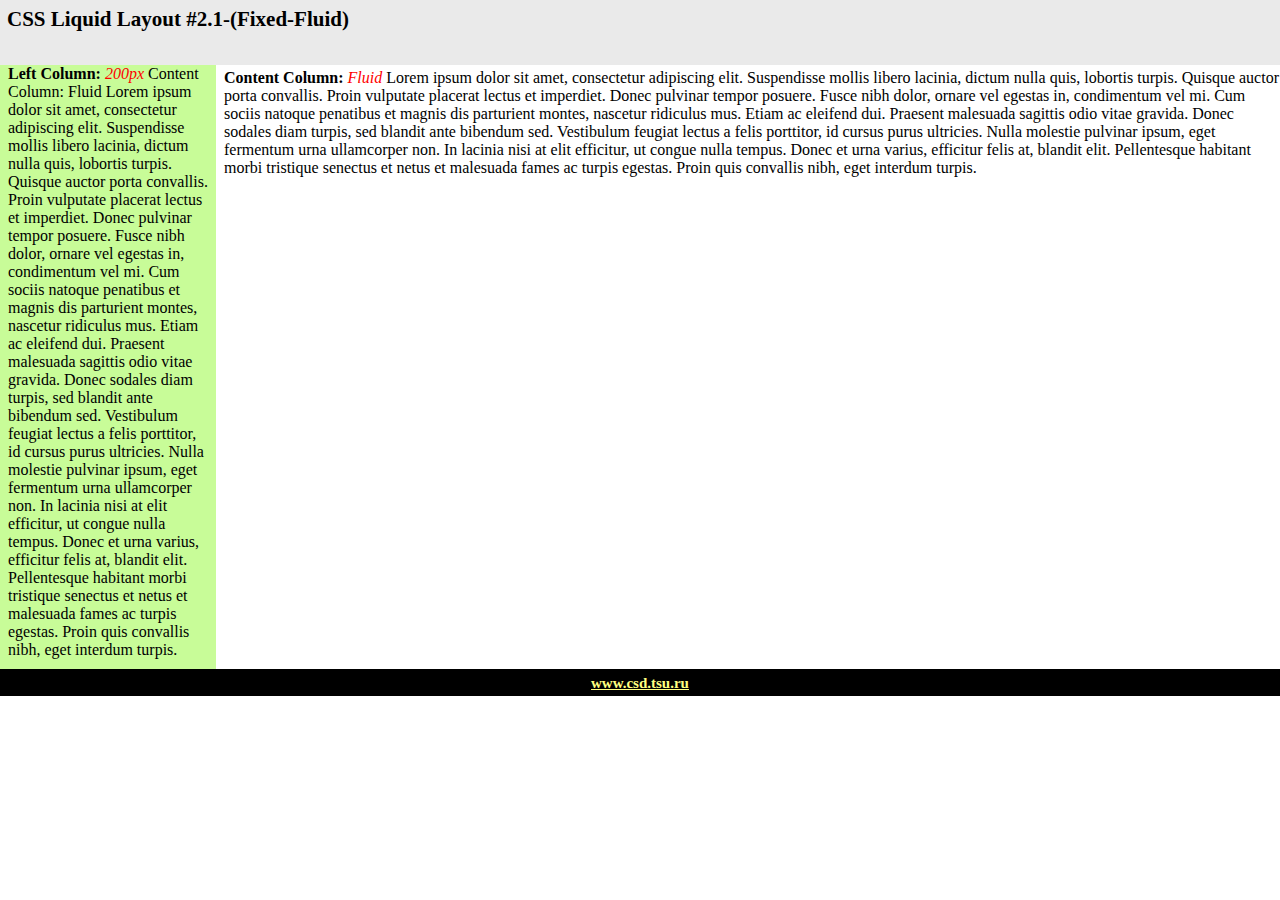
<file: 931921.damdinov.zorigto.lab2/2_1/index.html>
<!DOCTYPE html>
<html>
    <head>
        <meta charset="utf-8">
        <link rel="stylesheet" href="style.css">
        <title>
             Task 2.1
        </title>
    </head>
    <body>
     <header>
          <h1>
               CSS Liquid Layout #2.1-(Fixed-Fluid)
          </h1>
     </header>
     <aside id="left">
          <div class="content">
          <p>
               <strong>
               Left Column: 
               </strong>
               <span class="column_info">200px</span>
               Content Column: Fluid
               Lorem ipsum dolor sit amet, consectetur adipiscing elit.
               Suspendisse mollis libero lacinia, dictum nulla quis, lobortis turpis.
               Quisque auctor porta convallis. Proin vulputate placerat lectus et imperdiet.
               Donec pulvinar tempor posuere. Fusce nibh dolor, ornare vel egestas in, condimentum vel mi.
               Cum sociis natoque penatibus et magnis dis parturient montes, nascetur ridiculus mus. Etiam ac eleifend dui.
               Praesent malesuada sagittis odio vitae gravida. Donec sodales diam turpis, sed blandit ante bibendum sed.
               Vestibulum feugiat lectus a felis porttitor, id cursus purus ultricies. Nulla molestie pulvinar ipsum, eget fermentum urna ullamcorper non.
               In lacinia nisi at elit efficitur, ut congue nulla tempus. Donec et urna varius, efficitur felis at, blandit elit.
               Pellentesque habitant morbi tristique senectus et netus et malesuada fames ac turpis egestas.
               Proin quis convallis nibh, eget interdum turpis.
          </p>
          </div>
     </aside>
     <main>
          <div class="content">
          <p>
               <strong>Content Column:</strong> 
               <span class="column_info">Fluid</span>
               Lorem ipsum dolor sit amet, consectetur adipiscing elit.
               Suspendisse mollis libero lacinia, dictum nulla quis, lobortis turpis.
               Quisque auctor porta convallis. Proin vulputate placerat lectus et imperdiet.
               Donec pulvinar tempor posuere. Fusce nibh dolor, ornare vel egestas in, condimentum vel mi.
               Cum sociis natoque penatibus et magnis dis parturient montes, nascetur ridiculus mus. Etiam ac eleifend dui.
               Praesent malesuada sagittis odio vitae gravida. Donec sodales diam turpis, sed blandit ante bibendum sed.
               Vestibulum feugiat lectus a felis porttitor, id cursus purus ultricies. Nulla molestie pulvinar ipsum, eget fermentum urna ullamcorper non.
               In lacinia nisi at elit efficitur, ut congue nulla tempus. Donec et urna varius, efficitur felis at, blandit elit.
               Pellentesque habitant morbi tristique senectus et netus et malesuada fames ac turpis egestas.
               Proin quis convallis nibh, eget interdum turpis.
          </p>
          </div>
     </main>
     <footer>
          <div class="link">
               <a href="https://www.csd.tsu.ru" style="color:#FFFF80"><strong>www.csd.tsu.ru</strong></a>
          </div>
     </footer>
    </body>
</html>
</file>
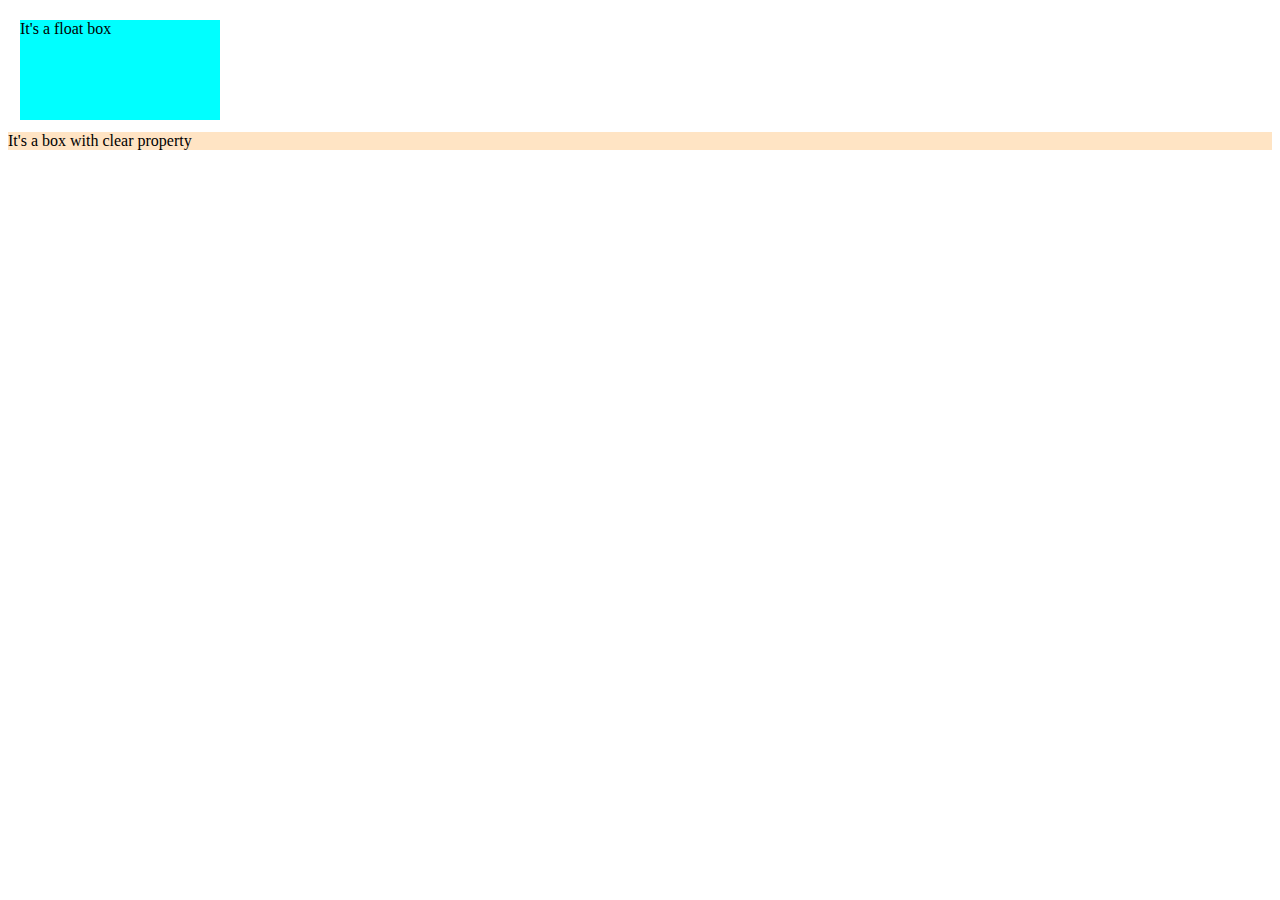
<file: 931921.damdinov.zorigto.lab2/2_10/index.html>
<!DOCTYPE html>
<html>
    <head>
        <meta charset="utf-8">
        <link rel="stylesheet" href="style.css">
        <title>
             Task 2.10
        </title>
    </head>
     <body>
          <main>
               <section class="content">
                    <div id="for_float">
                         <p>
                              It's a float box
                         </p>
                    </div>
                    <div id="for_clear">
                         <p>
                              It's a box with clear property
                         </p>
                    </div>
               </section>
          </main>
     </body>
</html>
</file>
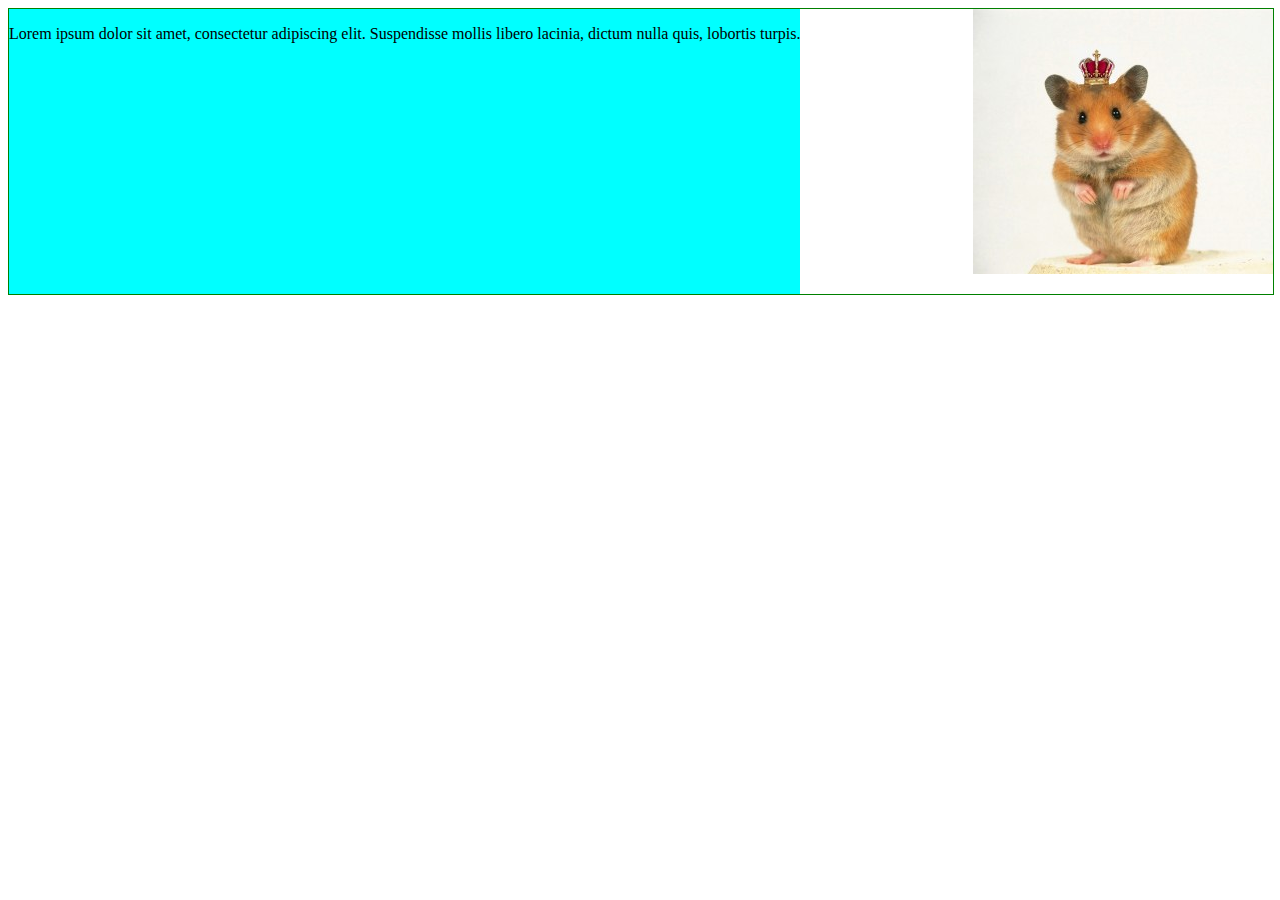
<file: 931921.damdinov.zorigto.lab2/2_11/index.html>
<!DOCTYPE html>
<html>
    <head>
        <meta charset="utf-8">
        <link rel="stylesheet" href="style.css">
        <title>
             Task 2.11
        </title>
    </head>
     <body>
          <main>
               <section>
                    <div class="border">
                         <div class="content">
                              <div class="text">
                                   <p>
                                        Lorem ipsum dolor sit amet, consectetur adipiscing elit. Suspendisse mollis libero lacinia, dictum nulla quis, lobortis turpis.
                                   </p>
                              </div>
                              <div class="mouse">
                                   <img src="./image.jpg" alt="it's a mouse bro"></p>
                              </div>
                         </div>
                    </div>
               </section>
          </main>
     </body>
</html>
</file>
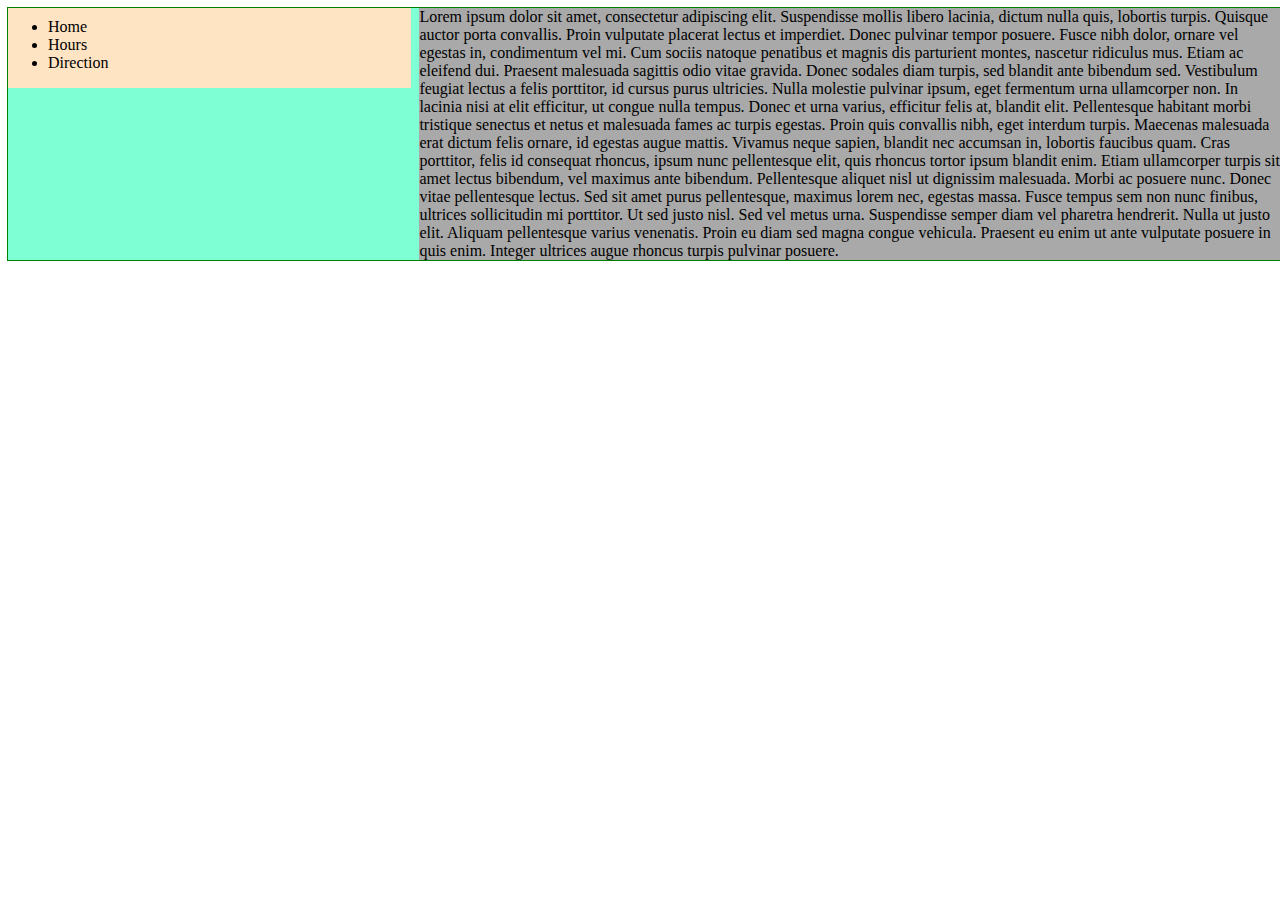
<file: 931921.damdinov.zorigto.lab2/2_12/index.html>
<!DOCTYPE html>
<html>
    <head>
        <meta charset="utf-8">
        <link rel="stylesheet" href="style.css">
        <title>
             Task 2.12
        </title>
    </head>
    <body>
          <main>
               <div class="blue_content">
                    <div class="bisque_content">
                         <ul id="list">
                              <li> Home </li>
                              <li> Hours </li>
                              <li> Direction </li>
                         </ul>
                    </div>
                    <div class="text_content">
                         <p>
                              Lorem ipsum dolor sit amet, consectetur adipiscing elit. Suspendisse mollis libero lacinia, dictum nulla quis, lobortis turpis. Quisque auctor porta convallis. Proin vulputate placerat lectus et imperdiet. Donec pulvinar tempor posuere. Fusce nibh dolor, ornare vel egestas in, condimentum vel mi. Cum sociis natoque penatibus et magnis dis parturient montes, nascetur ridiculus mus. Etiam ac eleifend dui. Praesent malesuada sagittis odio vitae gravida. Donec sodales diam turpis, sed blandit ante bibendum sed. Vestibulum feugiat lectus a felis porttitor, id cursus purus ultricies. Nulla molestie pulvinar ipsum, eget fermentum urna ullamcorper non. In lacinia nisi at elit efficitur, ut congue nulla tempus. Donec et urna varius, efficitur felis at, blandit elit. Pellentesque habitant morbi tristique senectus et netus et malesuada fames ac turpis egestas. Proin quis convallis nibh, eget interdum turpis. Maecenas malesuada erat dictum felis ornare, id egestas augue mattis. Vivamus neque sapien, blandit nec accumsan in, lobortis faucibus quam. Cras porttitor, felis id consequat rhoncus, ipsum nunc pellentesque elit, quis rhoncus tortor ipsum blandit enim. Etiam ullamcorper turpis sit amet lectus bibendum, vel maximus ante bibendum. Pellentesque aliquet nisl ut dignissim malesuada. Morbi ac posuere nunc. Donec vitae pellentesque lectus. Sed sit amet purus pellentesque, maximus lorem nec, egestas massa. Fusce tempus sem non nunc finibus, ultrices sollicitudin mi porttitor. Ut sed justo nisl. Sed vel metus urna. Suspendisse semper diam vel pharetra hendrerit. Nulla ut justo elit. Aliquam pellentesque varius venenatis. Proin eu diam sed magna congue vehicula. Praesent eu enim ut ante vulputate posuere in quis enim. Integer ultrices augue rhoncus turpis pulvinar posuere.
                         </p>
                    </div>
               </div>
          </main>
     </body>
</html>
</file>
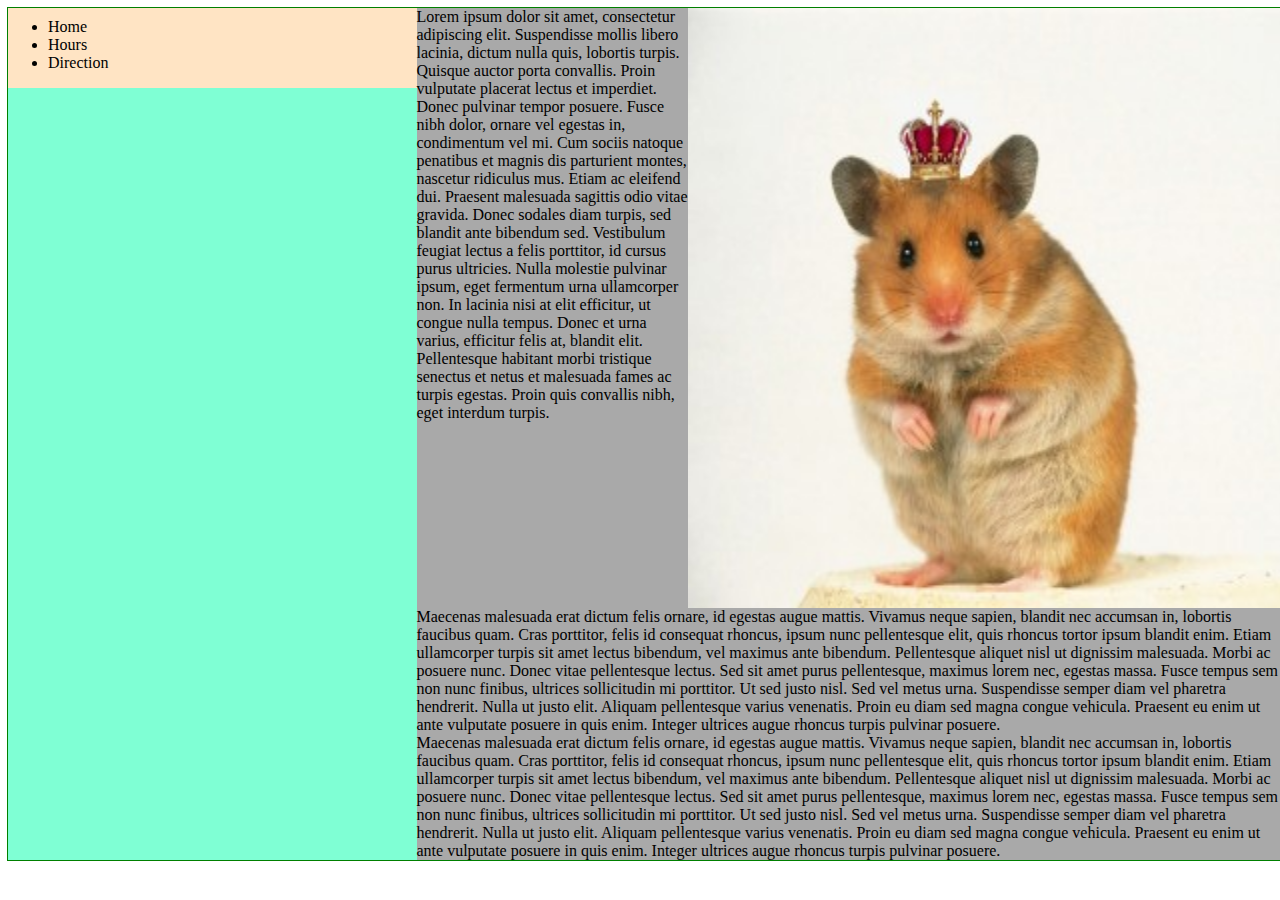
<file: 931921.damdinov.zorigto.lab2/2_13/index.html>
<!DOCTYPE html>
<html>
    <head>
        <meta charset="utf-8">
        <link rel="stylesheet" href="style.css">
        <title>
             Task 2.13
        </title>
    </head>
    <body>
          <main>
               <div class="blue_content">
                    <div class="bisque_content">
                         <ul id="list">
                              <li> Home </li>
                              <li> Hours </li>
                              <li> Direction </li>
                         </ul>
                    </div>
                    <div class="content">
                         <div id="mouse">
                              <img src="./image.jpg" alt="it's a mouse bro"></p>
                         </div>
                              
                         <div id="top_text">
                         <p>
                              Lorem ipsum dolor sit amet, consectetur adipiscing elit. Suspendisse mollis libero lacinia, dictum nulla quis, lobortis turpis. Quisque auctor porta convallis. Proin vulputate placerat lectus et imperdiet. Donec pulvinar tempor posuere. Fusce nibh dolor, ornare vel egestas in, condimentum vel mi. Cum sociis natoque penatibus et magnis dis parturient montes, nascetur ridiculus mus. Etiam ac eleifend dui. Praesent malesuada sagittis odio vitae gravida. Donec sodales diam turpis, sed blandit ante bibendum sed. Vestibulum feugiat lectus a felis porttitor, id cursus purus ultricies. Nulla molestie pulvinar ipsum, eget fermentum urna ullamcorper non. In lacinia nisi at elit efficitur, ut congue nulla tempus. Donec et urna varius, efficitur felis at, blandit elit. Pellentesque habitant morbi tristique senectus et netus et malesuada fames ac turpis egestas. Proin quis convallis nibh, eget interdum turpis.
                         </p>
                         </div>
                         <div id="bottom_text">
                              <p>
                                   Maecenas malesuada erat dictum felis ornare, id egestas augue mattis. Vivamus neque sapien, blandit nec accumsan in, lobortis faucibus quam. Cras porttitor, felis id consequat rhoncus, ipsum nunc pellentesque elit, quis rhoncus tortor ipsum blandit enim. Etiam ullamcorper turpis sit amet lectus bibendum, vel maximus ante bibendum. Pellentesque aliquet nisl ut dignissim malesuada. Morbi ac posuere nunc. Donec vitae pellentesque lectus. Sed sit amet purus pellentesque, maximus lorem nec, egestas massa. Fusce tempus sem non nunc finibus, ultrices sollicitudin mi porttitor. Ut sed justo nisl. Sed vel metus urna. Suspendisse semper diam vel pharetra hendrerit. Nulla ut justo elit. Aliquam pellentesque varius venenatis. Proin eu diam sed magna congue vehicula. Praesent eu enim ut ante vulputate posuere in quis enim. Integer ultrices augue rhoncus turpis pulvinar posuere.                              </p>
                              <p>
                                   Maecenas malesuada erat dictum felis ornare, id egestas augue mattis. Vivamus neque sapien, blandit nec accumsan in, lobortis faucibus quam. Cras porttitor, felis id consequat rhoncus, ipsum nunc pellentesque elit, quis rhoncus tortor ipsum blandit enim. Etiam ullamcorper turpis sit amet lectus bibendum, vel maximus ante bibendum. Pellentesque aliquet nisl ut dignissim malesuada. Morbi ac posuere nunc. Donec vitae pellentesque lectus. Sed sit amet purus pellentesque, maximus lorem nec, egestas massa. Fusce tempus sem non nunc finibus, ultrices sollicitudin mi porttitor. Ut sed justo nisl. Sed vel metus urna. Suspendisse semper diam vel pharetra hendrerit. Nulla ut justo elit. Aliquam pellentesque varius venenatis. Proin eu diam sed magna congue vehicula. Praesent eu enim ut ante vulputate posuere in quis enim. Integer ultrices augue rhoncus turpis pulvinar posuere.                              </p>
                         </div>
                    </div>
               </div>
          </main>
     </body>
</html>
</file>
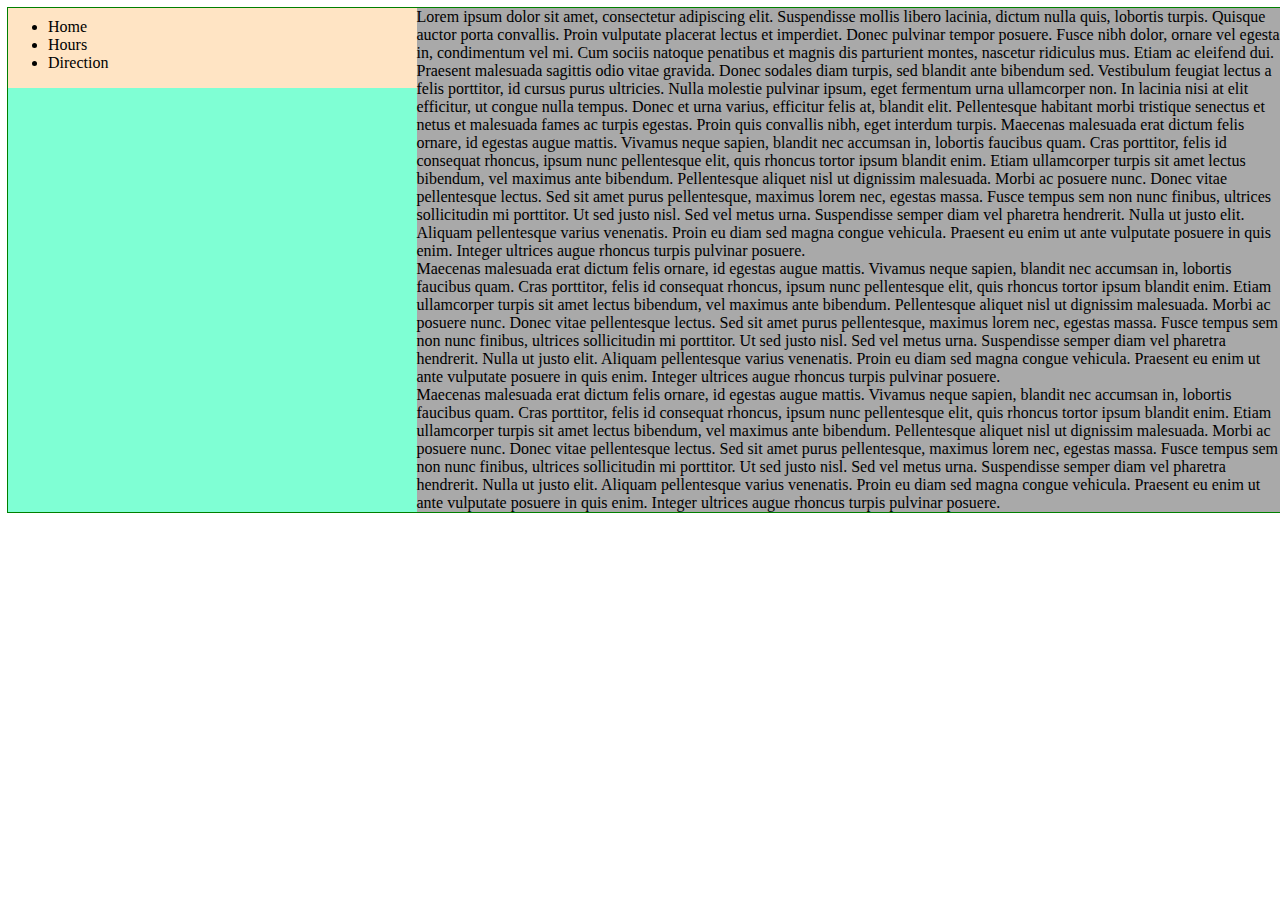
<file: 931921.damdinov.zorigto.lab2/2_14/index.html>
<!DOCTYPE html>
<html>
    <head>
        <meta charset="utf-8">
        <link rel="stylesheet" href="style.css">
        <title>
             Task 2.14
        </title>
    </head>
    <body>
          <main>
               <div class="blue_content">
                    <div class="bisque_content">
                         <ul id="list">
                              <li> Home </li>
                              <li> Hours </li>
                              <li> Direction </li>
                         </ul>
                    </div>
                    <div class="text_content">
                         <p>
                              Lorem ipsum dolor sit amet, consectetur adipiscing elit. Suspendisse mollis libero lacinia, dictum nulla quis, lobortis turpis. Quisque auctor porta convallis. Proin vulputate placerat lectus et imperdiet. Donec pulvinar tempor posuere. Fusce nibh dolor, ornare vel egestas in, condimentum vel mi. Cum sociis natoque penatibus et magnis dis parturient montes, nascetur ridiculus mus. Etiam ac eleifend dui. Praesent malesuada sagittis odio vitae gravida. Donec sodales diam turpis, sed blandit ante bibendum sed. Vestibulum feugiat lectus a felis porttitor, id cursus purus ultricies. Nulla molestie pulvinar ipsum, eget fermentum urna ullamcorper non. In lacinia nisi at elit efficitur, ut congue nulla tempus. Donec et urna varius, efficitur felis at, blandit elit. Pellentesque habitant morbi tristique senectus et netus et malesuada fames ac turpis egestas. Proin quis convallis nibh, eget interdum turpis. Maecenas malesuada erat dictum felis ornare, id egestas augue mattis. Vivamus neque sapien, blandit nec accumsan in, lobortis faucibus quam. Cras porttitor, felis id consequat rhoncus, ipsum nunc pellentesque elit, quis rhoncus tortor ipsum blandit enim. Etiam ullamcorper turpis sit amet lectus bibendum, vel maximus ante bibendum. Pellentesque aliquet nisl ut dignissim malesuada. Morbi ac posuere nunc. Donec vitae pellentesque lectus. Sed sit amet purus pellentesque, maximus lorem nec, egestas massa. Fusce tempus sem non nunc finibus, ultrices sollicitudin mi porttitor. Ut sed justo nisl. Sed vel metus urna. Suspendisse semper diam vel pharetra hendrerit. Nulla ut justo elit. Aliquam pellentesque varius venenatis. Proin eu diam sed magna congue vehicula. Praesent eu enim ut ante vulputate posuere in quis enim. Integer ultrices augue rhoncus turpis pulvinar posuere.
                         </p>
                         <p>
                              Maecenas malesuada erat dictum felis ornare, id egestas augue mattis. Vivamus neque sapien, blandit nec accumsan in, lobortis faucibus quam. Cras porttitor, felis id consequat rhoncus, ipsum nunc pellentesque elit, quis rhoncus tortor ipsum blandit enim. Etiam ullamcorper turpis sit amet lectus bibendum, vel maximus ante bibendum. Pellentesque aliquet nisl ut dignissim malesuada. Morbi ac posuere nunc. Donec vitae pellentesque lectus. Sed sit amet purus pellentesque, maximus lorem nec, egestas massa. Fusce tempus sem non nunc finibus, ultrices sollicitudin mi porttitor. Ut sed justo nisl. Sed vel metus urna. Suspendisse semper diam vel pharetra hendrerit. Nulla ut justo elit. Aliquam pellentesque varius venenatis. Proin eu diam sed magna congue vehicula. Praesent eu enim ut ante vulputate posuere in quis enim. Integer ultrices augue rhoncus turpis pulvinar posuere.
                         </p>
                         <p>
                              Maecenas malesuada erat dictum felis ornare, id egestas augue mattis. Vivamus neque sapien, blandit nec accumsan in, lobortis faucibus quam. Cras porttitor, felis id consequat rhoncus, ipsum nunc pellentesque elit, quis rhoncus tortor ipsum blandit enim. Etiam ullamcorper turpis sit amet lectus bibendum, vel maximus ante bibendum. Pellentesque aliquet nisl ut dignissim malesuada. Morbi ac posuere nunc. Donec vitae pellentesque lectus. Sed sit amet purus pellentesque, maximus lorem nec, egestas massa. Fusce tempus sem non nunc finibus, ultrices sollicitudin mi porttitor. Ut sed justo nisl. Sed vel metus urna. Suspendisse semper diam vel pharetra hendrerit. Nulla ut justo elit. Aliquam pellentesque varius venenatis. Proin eu diam sed magna congue vehicula. Praesent eu enim ut ante vulputate posuere in quis enim. Integer ultrices augue rhoncus turpis pulvinar posuere.
                         </p>
                    </div>
               </div>
          </main>
     </body>
</html>
</file>
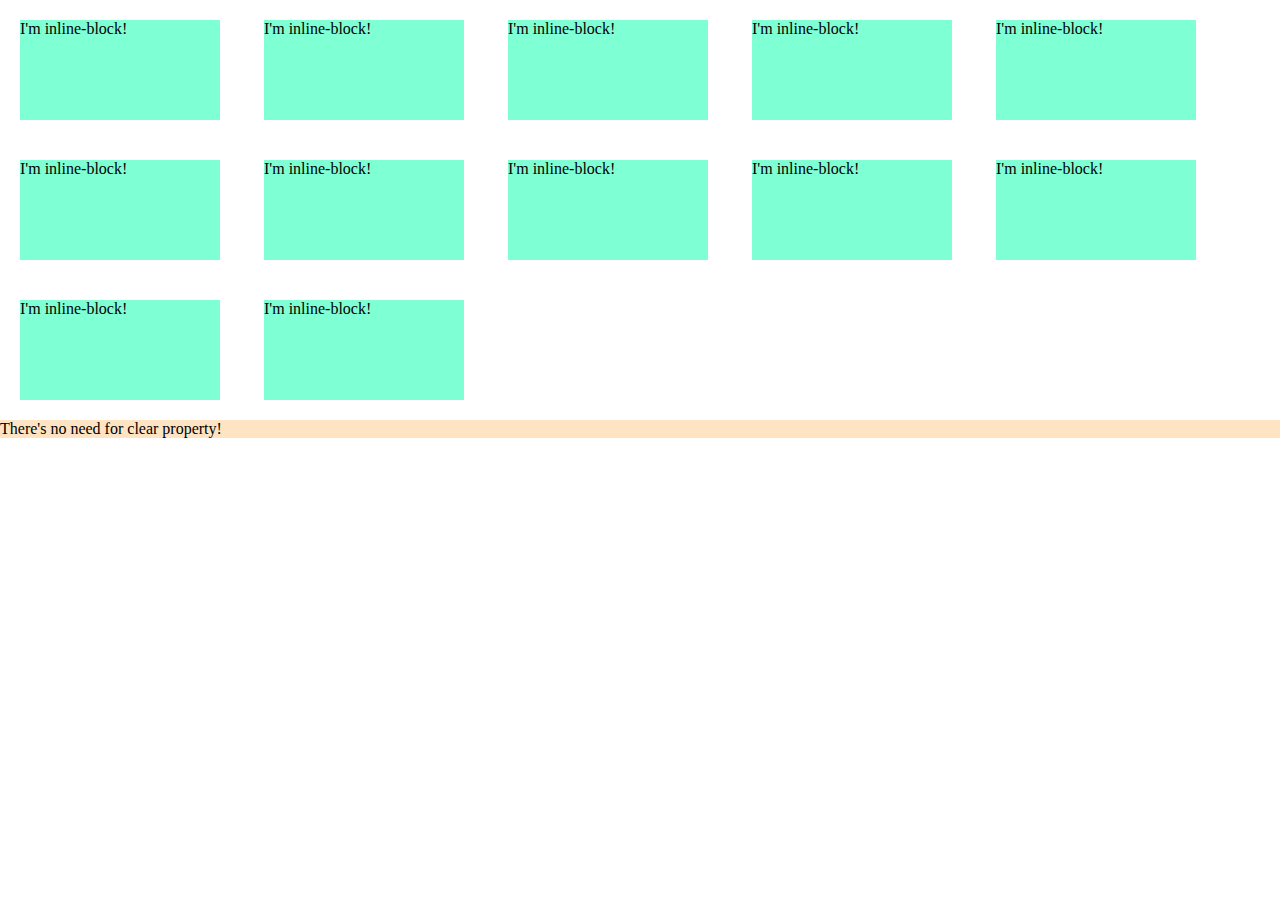
<file: 931921.damdinov.zorigto.lab2/2_15/index.html>
<!DOCTYPE html>
<html>
    <head>
        <meta charset="utf-8">
        <link rel="stylesheet" href="style.css">
        <title>
             Task 2.14
        </title>
    </head>
    <body>
          <main>
               <div><p>I'm inline-block!</p></div>
               <div><p>I'm inline-block!</p></div>
               <div><p>I'm inline-block!</p></div>
               <div><p>I'm inline-block!</p></div>
               <div><p>I'm inline-block!</p></div>
               <div><p>I'm inline-block!</p></div>
               <div><p>I'm inline-block!</p></div>
               <div><p>I'm inline-block!</p></div>
               <div><p>I'm inline-block!</p></div>
               <div><p>I'm inline-block!</p></div>
               <div><p>I'm inline-block!</p></div>
               <div><p>I'm inline-block!</p></div>
          </main>
          <footer>There's no need for clear property!</footer>
     </body>
</html>
</file>
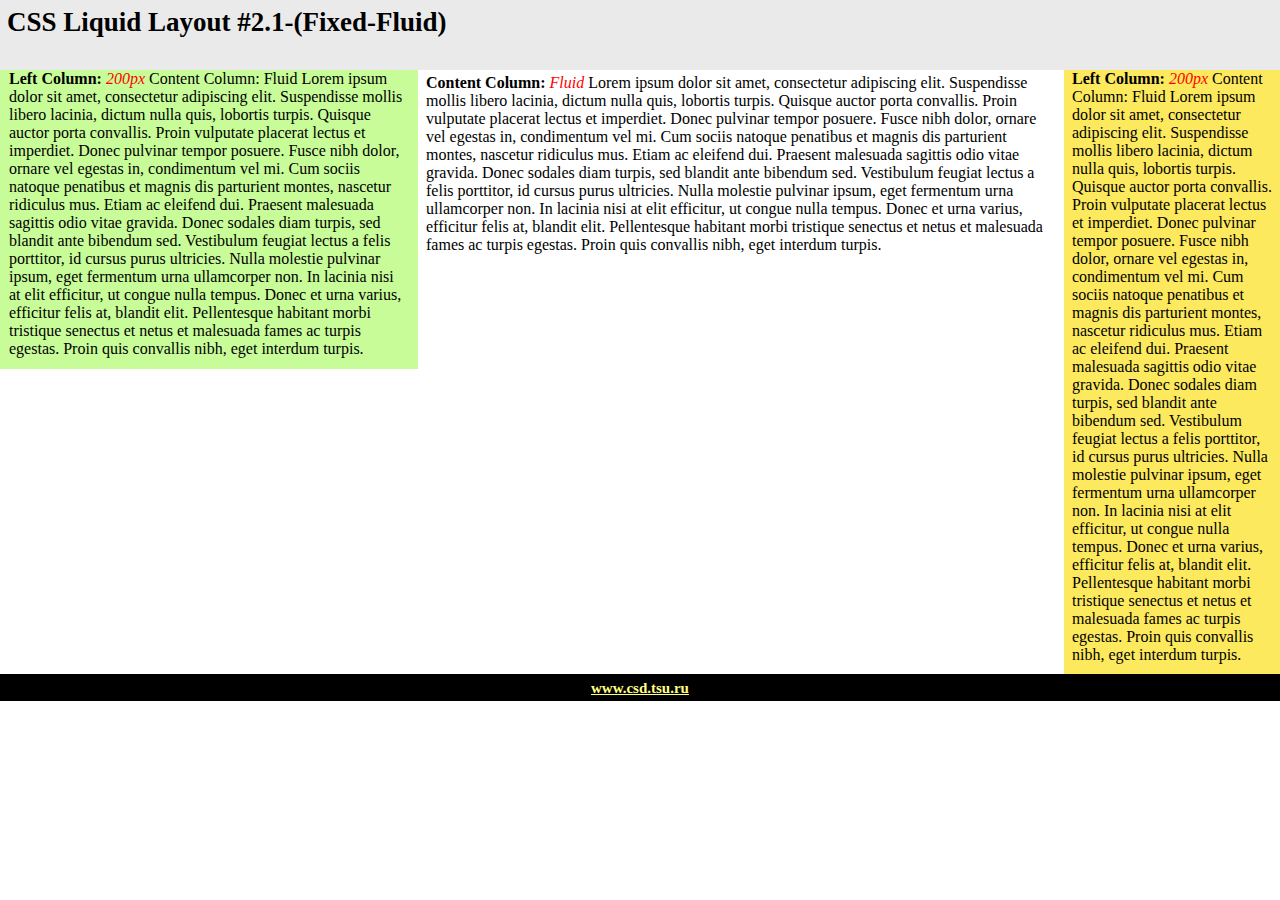
<file: 931921.damdinov.zorigto.lab2/2_2/index.html>
<!DOCTYPE html>
<html>
    <head>
        <meta charset="utf-8">
        <link rel="stylesheet" href="style.css">
        <title>
             Task 2.2
        </title>
    </head>
    <body>
     <header>
          <h1>
               CSS Liquid Layout #2.1-(Fixed-Fluid)
          </h1>
     </header>
     <aside id="left">
          <div class="content">
          <p>
               <strong>
               Left Column: 
               </strong>
               <span class="column_info">200px</span>
               Content Column: Fluid
               Lorem ipsum dolor sit amet, consectetur adipiscing elit.
               Suspendisse mollis libero lacinia, dictum nulla quis, lobortis turpis.
               Quisque auctor porta convallis. Proin vulputate placerat lectus et imperdiet.
               Donec pulvinar tempor posuere. Fusce nibh dolor, ornare vel egestas in, condimentum vel mi.
               Cum sociis natoque penatibus et magnis dis parturient montes, nascetur ridiculus mus. Etiam ac eleifend dui.
               Praesent malesuada sagittis odio vitae gravida. Donec sodales diam turpis, sed blandit ante bibendum sed.
               Vestibulum feugiat lectus a felis porttitor, id cursus purus ultricies. Nulla molestie pulvinar ipsum, eget fermentum urna ullamcorper non.
               In lacinia nisi at elit efficitur, ut congue nulla tempus. Donec et urna varius, efficitur felis at, blandit elit.
               Pellentesque habitant morbi tristique senectus et netus et malesuada fames ac turpis egestas.
               Proin quis convallis nibh, eget interdum turpis.
          </p>
          </div>
     </aside>
     <aside id="right">
          <div class="content">
          <p>
               <strong>
               Left Column: 
               </strong>
               <span class="column_info">200px</span>
               Content Column: Fluid
               Lorem ipsum dolor sit amet, consectetur adipiscing elit.
               Suspendisse mollis libero lacinia, dictum nulla quis, lobortis turpis.
               Quisque auctor porta convallis. Proin vulputate placerat lectus et imperdiet.
               Donec pulvinar tempor posuere. Fusce nibh dolor, ornare vel egestas in, condimentum vel mi.
               Cum sociis natoque penatibus et magnis dis parturient montes, nascetur ridiculus mus. Etiam ac eleifend dui.
               Praesent malesuada sagittis odio vitae gravida. Donec sodales diam turpis, sed blandit ante bibendum sed.
               Vestibulum feugiat lectus a felis porttitor, id cursus purus ultricies. Nulla molestie pulvinar ipsum, eget fermentum urna ullamcorper non.
               In lacinia nisi at elit efficitur, ut congue nulla tempus. Donec et urna varius, efficitur felis at, blandit elit.
               Pellentesque habitant morbi tristique senectus et netus et malesuada fames ac turpis egestas.
               Proin quis convallis nibh, eget interdum turpis.
          </p>
          </div>
     </aside>
     <main>
          <div class="content">
          <p>
               <strong>Content Column:</strong> 
               <span class="column_info">Fluid</span>
               Lorem ipsum dolor sit amet, consectetur adipiscing elit.
               Suspendisse mollis libero lacinia, dictum nulla quis, lobortis turpis.
               Quisque auctor porta convallis. Proin vulputate placerat lectus et imperdiet.
               Donec pulvinar tempor posuere. Fusce nibh dolor, ornare vel egestas in, condimentum vel mi.
               Cum sociis natoque penatibus et magnis dis parturient montes, nascetur ridiculus mus. Etiam ac eleifend dui.
               Praesent malesuada sagittis odio vitae gravida. Donec sodales diam turpis, sed blandit ante bibendum sed.
               Vestibulum feugiat lectus a felis porttitor, id cursus purus ultricies. Nulla molestie pulvinar ipsum, eget fermentum urna ullamcorper non.
               In lacinia nisi at elit efficitur, ut congue nulla tempus. Donec et urna varius, efficitur felis at, blandit elit.
               Pellentesque habitant morbi tristique senectus et netus et malesuada fames ac turpis egestas.
               Proin quis convallis nibh, eget interdum turpis.
          </p>
          </div>
     </main>
     <footer>
          <div class="link">
               <a href="https://www.csd.tsu.ru" style="color:#FFFF80"><strong>www.csd.tsu.ru</strong></a>
          </div>
     </footer>
    </body>
</html>
</file>
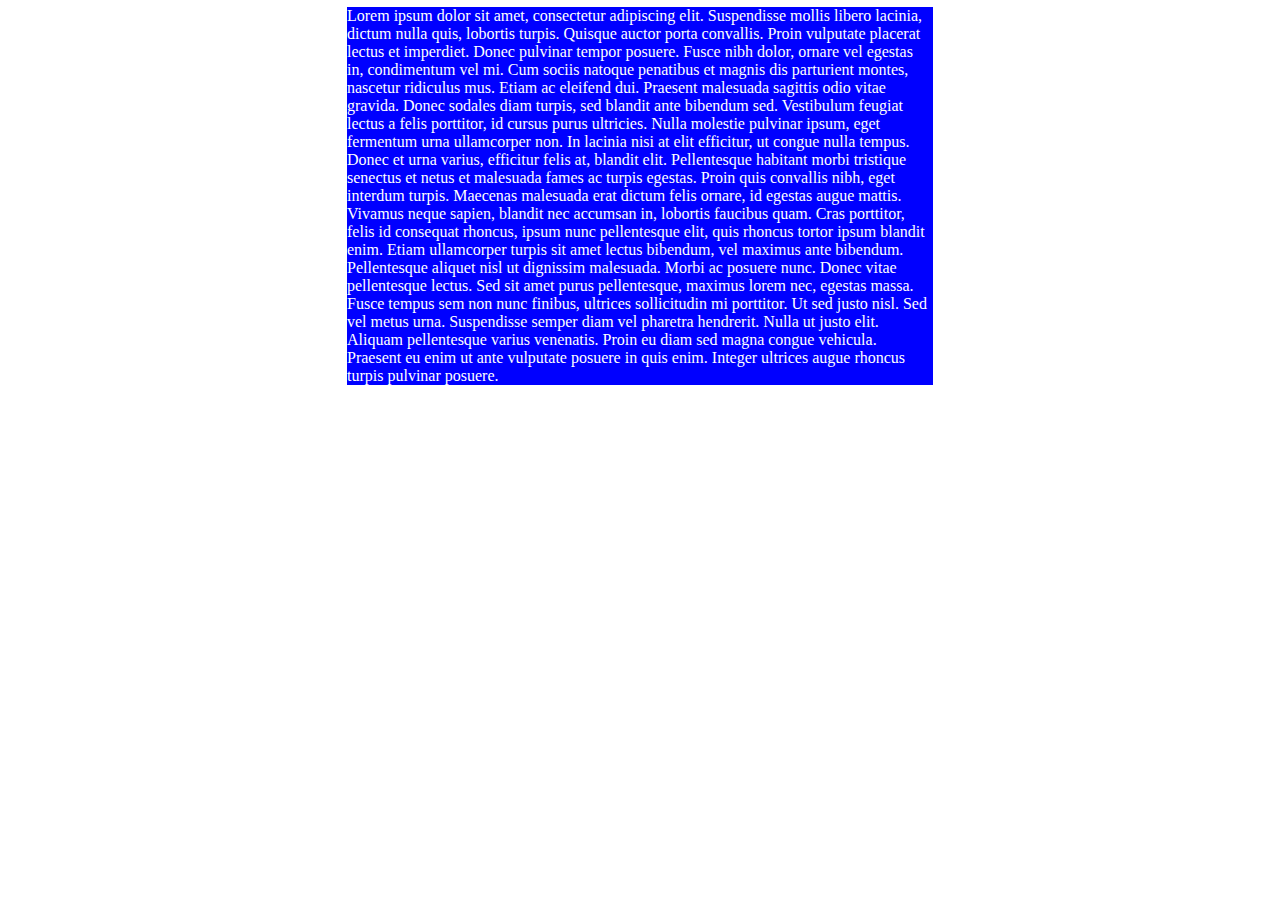
<file: 931921.damdinov.zorigto.lab2/2_3/index.html>
<!DOCTYPE html>
<html>
    <head>
        <meta charset="utf-8">
        <link rel="stylesheet" href="style.css">
        <title>
             Task 2.3
        </title>
    </head>
     <body>
          <main>
               <div class="content">
               <p>
                    Lorem ipsum dolor sit amet, consectetur adipiscing elit. Suspendisse mollis libero lacinia, dictum nulla quis, lobortis turpis. Quisque auctor porta convallis. Proin vulputate placerat lectus et imperdiet. Donec pulvinar tempor posuere. Fusce nibh dolor, ornare vel egestas in, condimentum vel mi. Cum sociis natoque penatibus et magnis dis parturient montes, nascetur ridiculus mus. Etiam ac eleifend dui. Praesent malesuada sagittis odio vitae gravida. Donec sodales diam turpis, sed blandit ante bibendum sed. Vestibulum feugiat lectus a felis porttitor, id cursus purus ultricies. Nulla molestie pulvinar ipsum, eget fermentum urna ullamcorper non. In lacinia nisi at elit efficitur, ut congue nulla tempus. Donec et urna varius, efficitur felis at, blandit elit. Pellentesque habitant morbi tristique senectus et netus et malesuada fames ac turpis egestas. Proin quis convallis nibh, eget interdum turpis. Maecenas malesuada erat dictum felis ornare, id egestas augue mattis. Vivamus neque sapien, blandit nec accumsan in, lobortis faucibus quam. Cras porttitor, felis id consequat rhoncus, ipsum nunc pellentesque elit, quis rhoncus tortor ipsum blandit enim. Etiam ullamcorper turpis sit amet lectus bibendum, vel maximus ante bibendum. Pellentesque aliquet nisl ut dignissim malesuada. Morbi ac posuere nunc. Donec vitae pellentesque lectus. Sed sit amet purus pellentesque, maximus lorem nec, egestas massa. Fusce tempus sem non nunc finibus, ultrices sollicitudin mi porttitor. Ut sed justo nisl. Sed vel metus urna. Suspendisse semper diam vel pharetra hendrerit. Nulla ut justo elit. Aliquam pellentesque varius venenatis. Proin eu diam sed magna congue vehicula. Praesent eu enim ut ante vulputate posuere in quis enim. Integer ultrices augue rhoncus turpis pulvinar posuere.
               </p>
               </div>
          </main>
     </body>
</html>
</file>
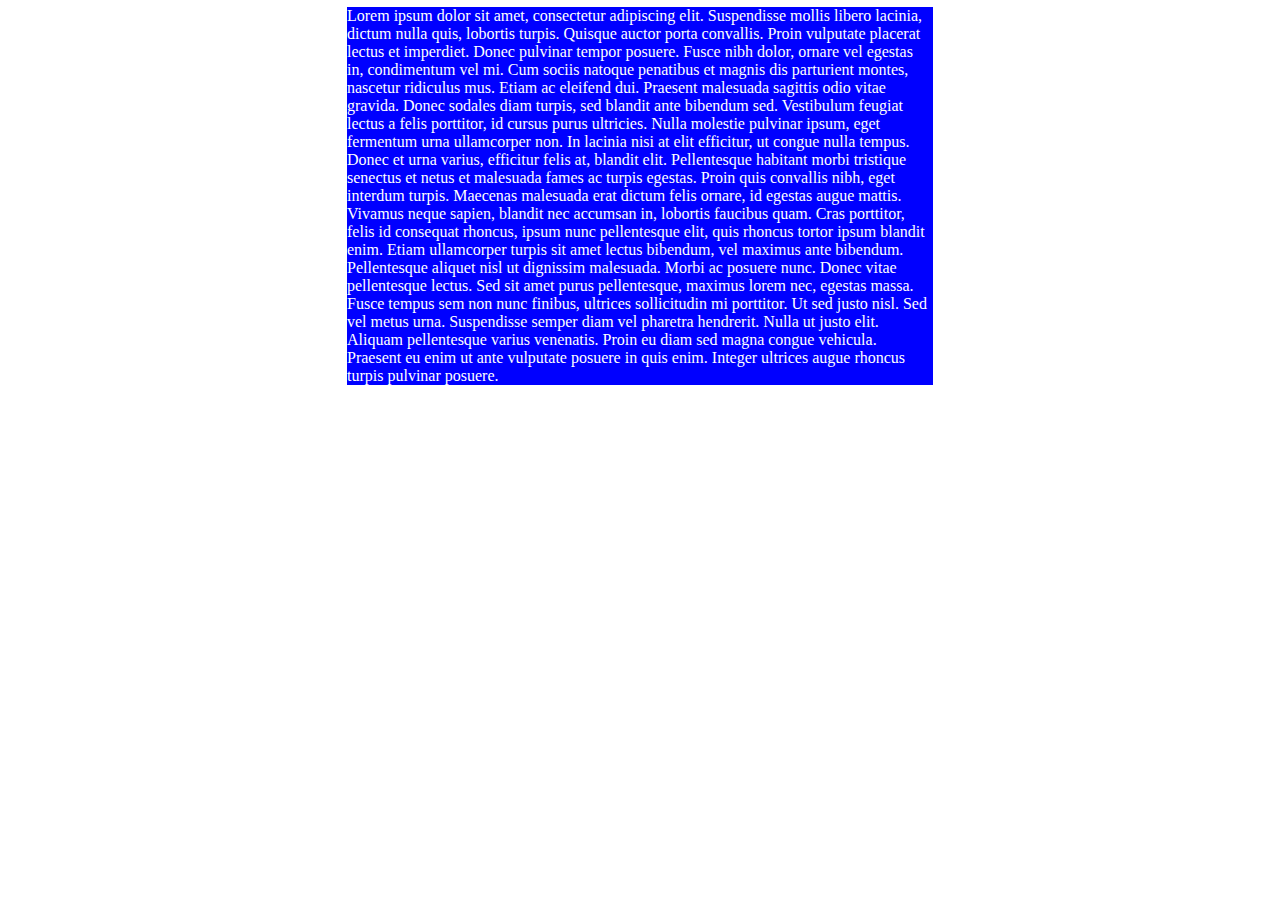
<file: 931921.damdinov.zorigto.lab2/2_4/index.html>
<!DOCTYPE html>
<html>
    <head>
        <meta charset="utf-8">
        <link rel="stylesheet" href="style.css">
        <title>
             Task 2.3
        </title>
    </head>
     <body>
          <main>
               <div class="content">
                    <p>
                         Lorem ipsum dolor sit amet, consectetur adipiscing elit. Suspendisse mollis libero lacinia, dictum nulla quis, lobortis turpis. Quisque auctor porta convallis. Proin vulputate placerat lectus et imperdiet. Donec pulvinar tempor posuere. Fusce nibh dolor, ornare vel egestas in, condimentum vel mi. Cum sociis natoque penatibus et magnis dis parturient montes, nascetur ridiculus mus. Etiam ac eleifend dui. Praesent malesuada sagittis odio vitae gravida. Donec sodales diam turpis, sed blandit ante bibendum sed. Vestibulum feugiat lectus a felis porttitor, id cursus purus ultricies. Nulla molestie pulvinar ipsum, eget fermentum urna ullamcorper non. In lacinia nisi at elit efficitur, ut congue nulla tempus. Donec et urna varius, efficitur felis at, blandit elit. Pellentesque habitant morbi tristique senectus et netus et malesuada fames ac turpis egestas. Proin quis convallis nibh, eget interdum turpis. Maecenas malesuada erat dictum felis ornare, id egestas augue mattis. Vivamus neque sapien, blandit nec accumsan in, lobortis faucibus quam. Cras porttitor, felis id consequat rhoncus, ipsum nunc pellentesque elit, quis rhoncus tortor ipsum blandit enim. Etiam ullamcorper turpis sit amet lectus bibendum, vel maximus ante bibendum. Pellentesque aliquet nisl ut dignissim malesuada. Morbi ac posuere nunc. Donec vitae pellentesque lectus. Sed sit amet purus pellentesque, maximus lorem nec, egestas massa. Fusce tempus sem non nunc finibus, ultrices sollicitudin mi porttitor. Ut sed justo nisl. Sed vel metus urna. Suspendisse semper diam vel pharetra hendrerit. Nulla ut justo elit. Aliquam pellentesque varius venenatis. Proin eu diam sed magna congue vehicula. Praesent eu enim ut ante vulputate posuere in quis enim. Integer ultrices augue rhoncus turpis pulvinar posuere.
                    </p>
               </div>
          </main>
     </body>
</html>
</file>
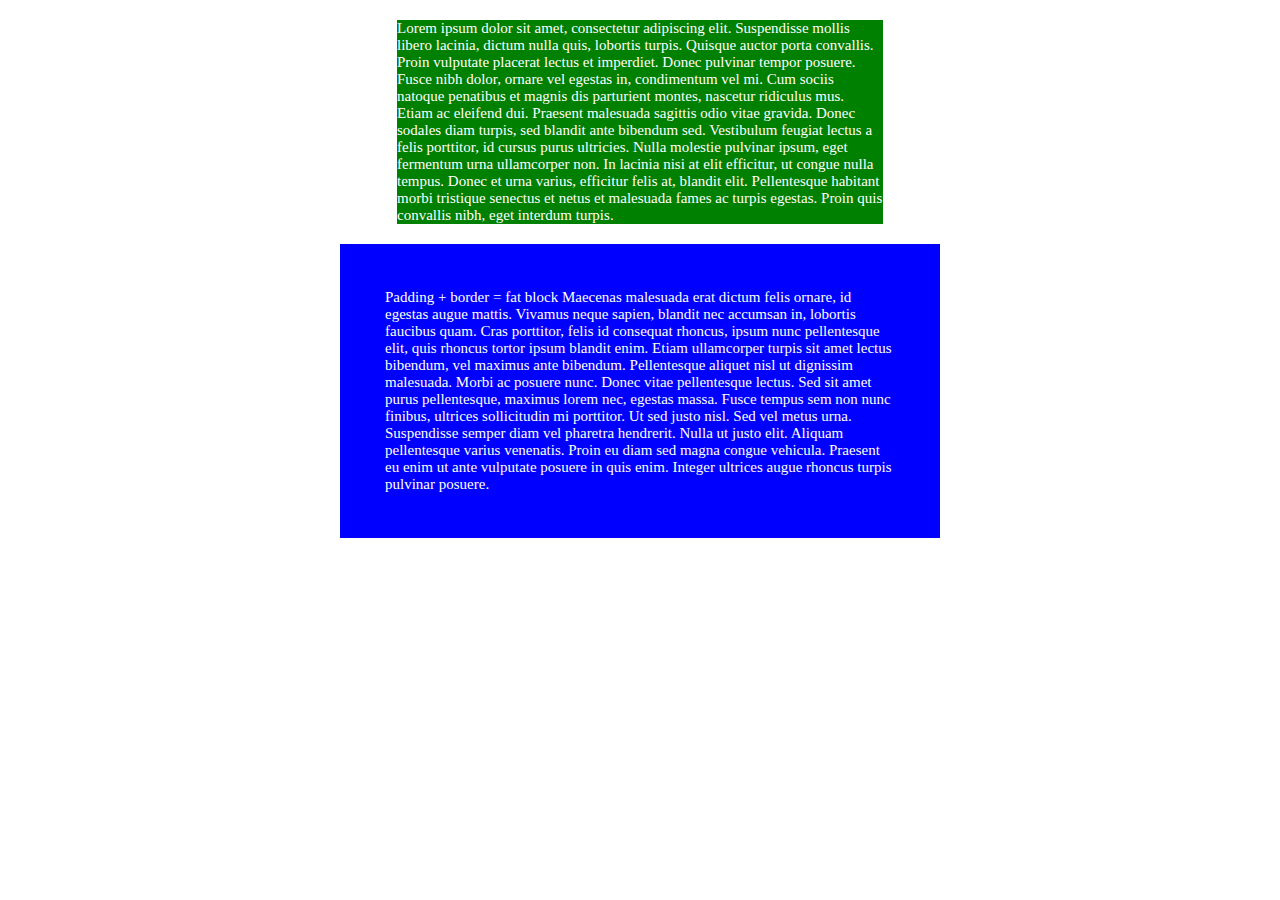
<file: 931921.damdinov.zorigto.lab2/2_5/index.html>
<!DOCTYPE html>
<html>
    <head>
        <meta charset="utf-8">
        <link rel="stylesheet" href="style.css">
        <title>
             Task 2.5
        </title>
    </head>
     <body>
          <main>
               <section id="first">
                    <div class="content">
                         <p>
                              Lorem ipsum dolor sit amet, consectetur adipiscing elit. Suspendisse mollis libero lacinia, dictum nulla quis, lobortis turpis. Quisque auctor porta convallis. Proin vulputate placerat lectus et imperdiet. Donec pulvinar tempor posuere. Fusce nibh dolor, ornare vel egestas in, condimentum vel mi. Cum sociis natoque penatibus et magnis dis parturient montes, nascetur ridiculus mus. Etiam ac eleifend dui. Praesent malesuada sagittis odio vitae gravida. Donec sodales diam turpis, sed blandit ante bibendum sed. Vestibulum feugiat lectus a felis porttitor, id cursus purus ultricies. Nulla molestie pulvinar ipsum, eget fermentum urna ullamcorper non. In lacinia nisi at elit efficitur, ut congue nulla tempus. Donec et urna varius, efficitur felis at, blandit elit. Pellentesque habitant morbi tristique senectus et netus et malesuada fames ac turpis egestas. Proin quis convallis nibh, eget interdum turpis.
                         </p>
                    </div>
               </section>
               <section id="second">
                    <div class="content">
                         <p>
                              Padding + border = fat block Maecenas malesuada erat dictum felis ornare, id egestas augue mattis. Vivamus neque sapien, blandit nec accumsan in, lobortis faucibus quam. Cras porttitor, felis id consequat rhoncus, ipsum nunc pellentesque elit, quis rhoncus tortor ipsum blandit enim. Etiam ullamcorper turpis sit amet lectus bibendum, vel maximus ante bibendum. Pellentesque aliquet nisl ut dignissim malesuada. Morbi ac posuere nunc. Donec vitae pellentesque lectus. Sed sit amet purus pellentesque, maximus lorem nec, egestas massa. Fusce tempus sem non nunc finibus, ultrices sollicitudin mi porttitor. Ut sed justo nisl. Sed vel metus urna. Suspendisse semper diam vel pharetra hendrerit. Nulla ut justo elit. Aliquam pellentesque varius venenatis. Proin eu diam sed magna congue vehicula. Praesent eu enim ut ante vulputate posuere in quis enim. Integer ultrices augue rhoncus turpis pulvinar posuere.                         
                         </p>
                    </div>
               </section>
          </main>
     </body>
</html>
</file>
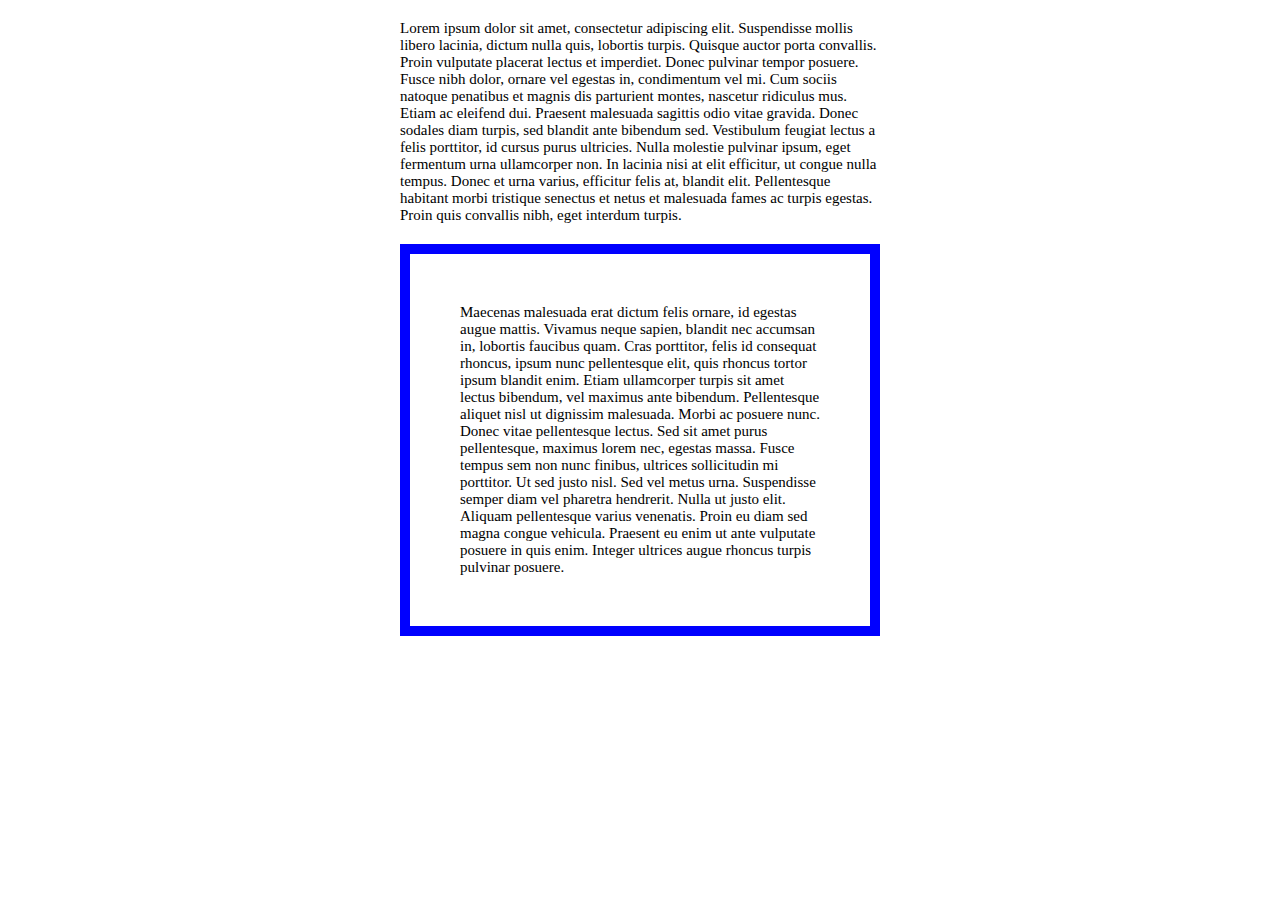
<file: 931921.damdinov.zorigto.lab2/2_6/index.html>
<!DOCTYPE html>
<html>
    <head>
        <meta charset="utf-8">
        <link rel="stylesheet" href="style.css">
        <title>
             Task 2.6
        </title>
    </head>
     <body>
          <main>
               <section id="first">
                    <div class="content">
                         <p>
                              Lorem ipsum dolor sit amet, consectetur adipiscing elit. Suspendisse mollis libero lacinia, dictum nulla quis, lobortis turpis. Quisque auctor porta convallis. Proin vulputate placerat lectus et imperdiet. Donec pulvinar tempor posuere. Fusce nibh dolor, ornare vel egestas in, condimentum vel mi. Cum sociis natoque penatibus et magnis dis parturient montes, nascetur ridiculus mus. Etiam ac eleifend dui. Praesent malesuada sagittis odio vitae gravida. Donec sodales diam turpis, sed blandit ante bibendum sed. Vestibulum feugiat lectus a felis porttitor, id cursus purus ultricies. Nulla molestie pulvinar ipsum, eget fermentum urna ullamcorper non. In lacinia nisi at elit efficitur, ut congue nulla tempus. Donec et urna varius, efficitur felis at, blandit elit. Pellentesque habitant morbi tristique senectus et netus et malesuada fames ac turpis egestas. Proin quis convallis nibh, eget interdum turpis.
                         </p>
                    </div>
               </section>
               <section id="second">
                    <div class="content">
                         <p>
                              Maecenas malesuada erat dictum felis ornare, id egestas augue mattis. Vivamus neque sapien, blandit nec accumsan in, lobortis faucibus quam. Cras porttitor, felis id consequat rhoncus, ipsum nunc pellentesque elit, quis rhoncus tortor ipsum blandit enim. Etiam ullamcorper turpis sit amet lectus bibendum, vel maximus ante bibendum. Pellentesque aliquet nisl ut dignissim malesuada. Morbi ac posuere nunc. Donec vitae pellentesque lectus. Sed sit amet purus pellentesque, maximus lorem nec, egestas massa. Fusce tempus sem non nunc finibus, ultrices sollicitudin mi porttitor. Ut sed justo nisl. Sed vel metus urna. Suspendisse semper diam vel pharetra hendrerit. Nulla ut justo elit. Aliquam pellentesque varius venenatis. Proin eu diam sed magna congue vehicula. Praesent eu enim ut ante vulputate posuere in quis enim. Integer ultrices augue rhoncus turpis pulvinar posuere.
                         </p>
                    </div>
               </section>
          </main>
     </body>
</html>
</file>
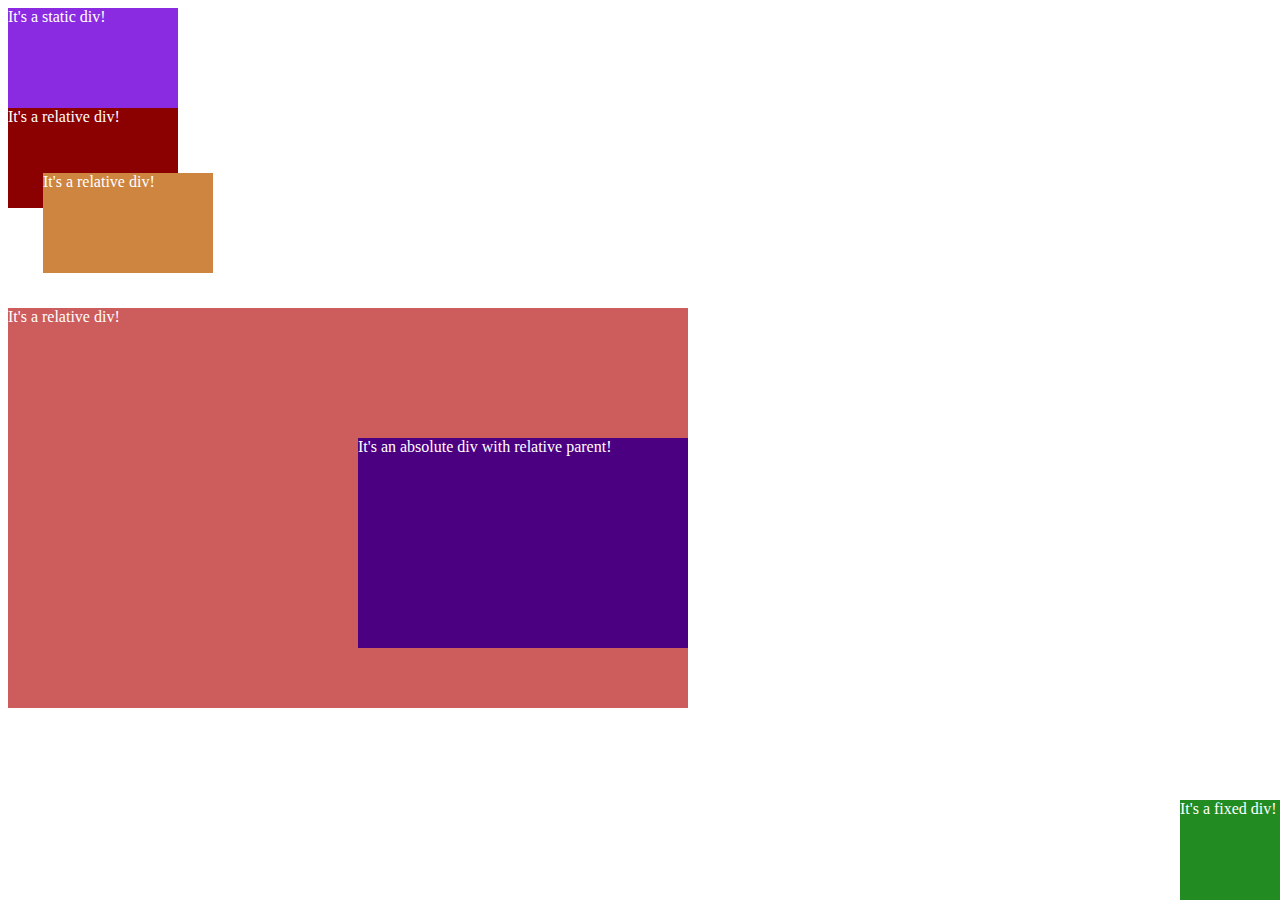
<file: 931921.damdinov.zorigto.lab2/2_7/index.html>
<!DOCTYPE html>
<html>
    <head>
        <meta charset="utf-8">
        <link rel="stylesheet" href="style.css">
        <title>
             Task 2.7
        </title>
    </head>
     <body>
          <main>
          <section id="simple">
          <div class="violet_content"><p>It's a static div!</p></div>
          <div class="red_content"><p>It's a relative div!</p></div>
          <div class="sand_content"><p>It's a relative div!</p></div>
          </section>
          <section id="dimple">
               <div class="indianred_content"><p>It's a relative div!</p>
                    <div class="indigo_content"><p>It's an absolute div with relative parent!</p></div>
               </div>
          </section>
          <section class="corner">
               <div class="forrestgump_content">
                    <p>
                         It's a fixed div!
                    </p>
               </div>
          <section>
          </main>
     </body>
</html>
</file>
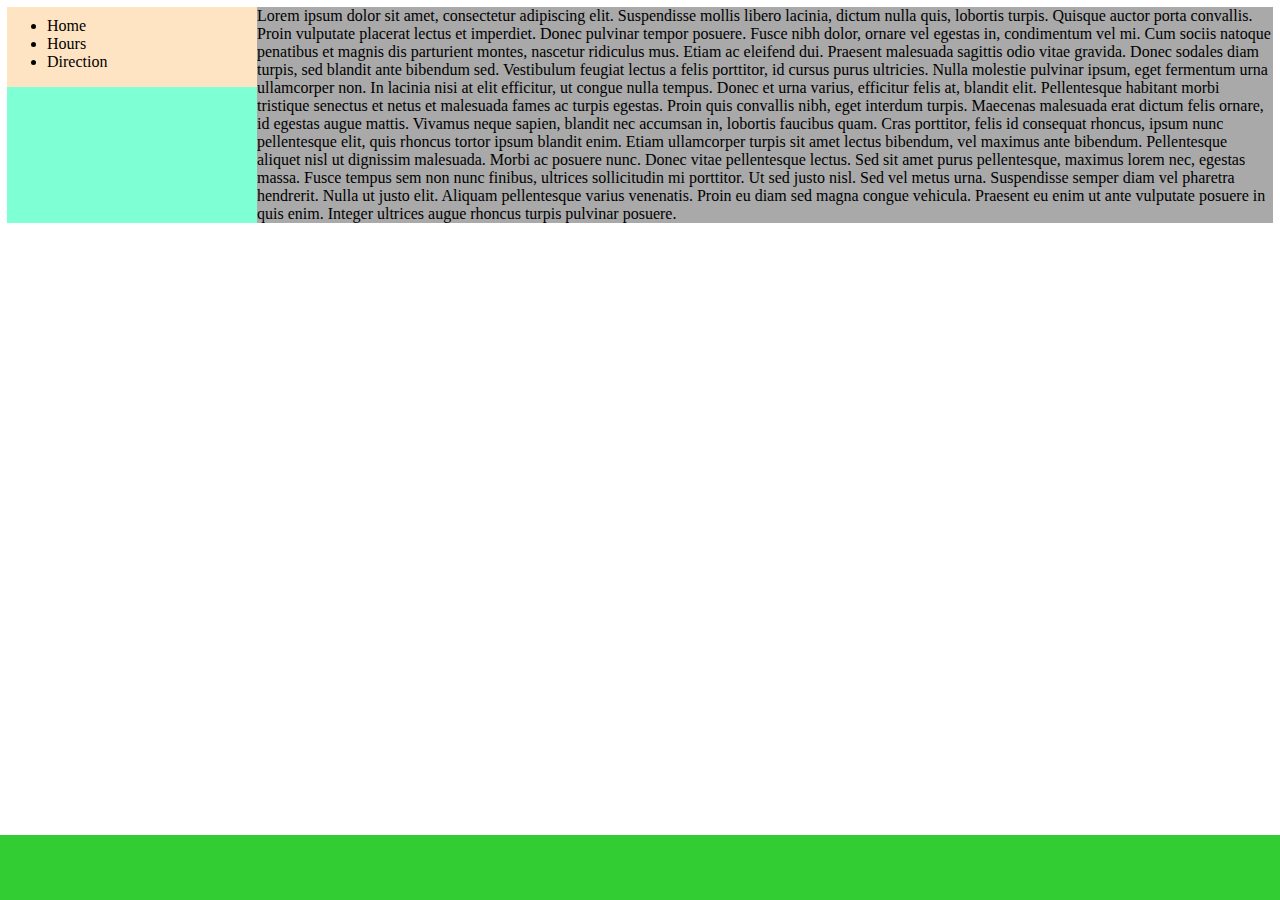
<file: 931921.damdinov.zorigto.lab2/2_8/index.html>
<!DOCTYPE html>
<html>
    <head>
        <meta charset="utf-8">
        <link rel="stylesheet" href="style.css">
        <title>
             Task 2.8
        </title>
    </head>
     <body>
          <section class="main_section">
          <nav>
               <div class="blue_content">
                    <div class="bisque_content">
                         <ul id="list">
                              <li> Home </li>
                              <li> Hours </li>
                              <li> Direction </li>
                         </ul>

                    </div>
               </div>
          </nav>
          <main>
               <div class="text_content">
                    <p>
                         Lorem ipsum dolor sit amet, consectetur adipiscing elit. Suspendisse mollis libero lacinia, dictum nulla quis, lobortis turpis. Quisque auctor porta convallis. Proin vulputate placerat lectus et imperdiet. Donec pulvinar tempor posuere. Fusce nibh dolor, ornare vel egestas in, condimentum vel mi. Cum sociis natoque penatibus et magnis dis parturient montes, nascetur ridiculus mus. Etiam ac eleifend dui. Praesent malesuada sagittis odio vitae gravida. Donec sodales diam turpis, sed blandit ante bibendum sed. Vestibulum feugiat lectus a felis porttitor, id cursus purus ultricies. Nulla molestie pulvinar ipsum, eget fermentum urna ullamcorper non. In lacinia nisi at elit efficitur, ut congue nulla tempus. Donec et urna varius, efficitur felis at, blandit elit. Pellentesque habitant morbi tristique senectus et netus et malesuada fames ac turpis egestas. Proin quis convallis nibh, eget interdum turpis. Maecenas malesuada erat dictum felis ornare, id egestas augue mattis. Vivamus neque sapien, blandit nec accumsan in, lobortis faucibus quam. Cras porttitor, felis id consequat rhoncus, ipsum nunc pellentesque elit, quis rhoncus tortor ipsum blandit enim. Etiam ullamcorper turpis sit amet lectus bibendum, vel maximus ante bibendum. Pellentesque aliquet nisl ut dignissim malesuada. Morbi ac posuere nunc. Donec vitae pellentesque lectus. Sed sit amet purus pellentesque, maximus lorem nec, egestas massa. Fusce tempus sem non nunc finibus, ultrices sollicitudin mi porttitor. Ut sed justo nisl. Sed vel metus urna. Suspendisse semper diam vel pharetra hendrerit. Nulla ut justo elit. Aliquam pellentesque varius venenatis. Proin eu diam sed magna congue vehicula. Praesent eu enim ut ante vulputate posuere in quis enim. Integer ultrices augue rhoncus turpis pulvinar posuere.
                    </p>
               </div>
          </main>
          </section>
          <footer>
               <div class="green_content">

               </div>
          </footer>
     </body>
</html>
</file>
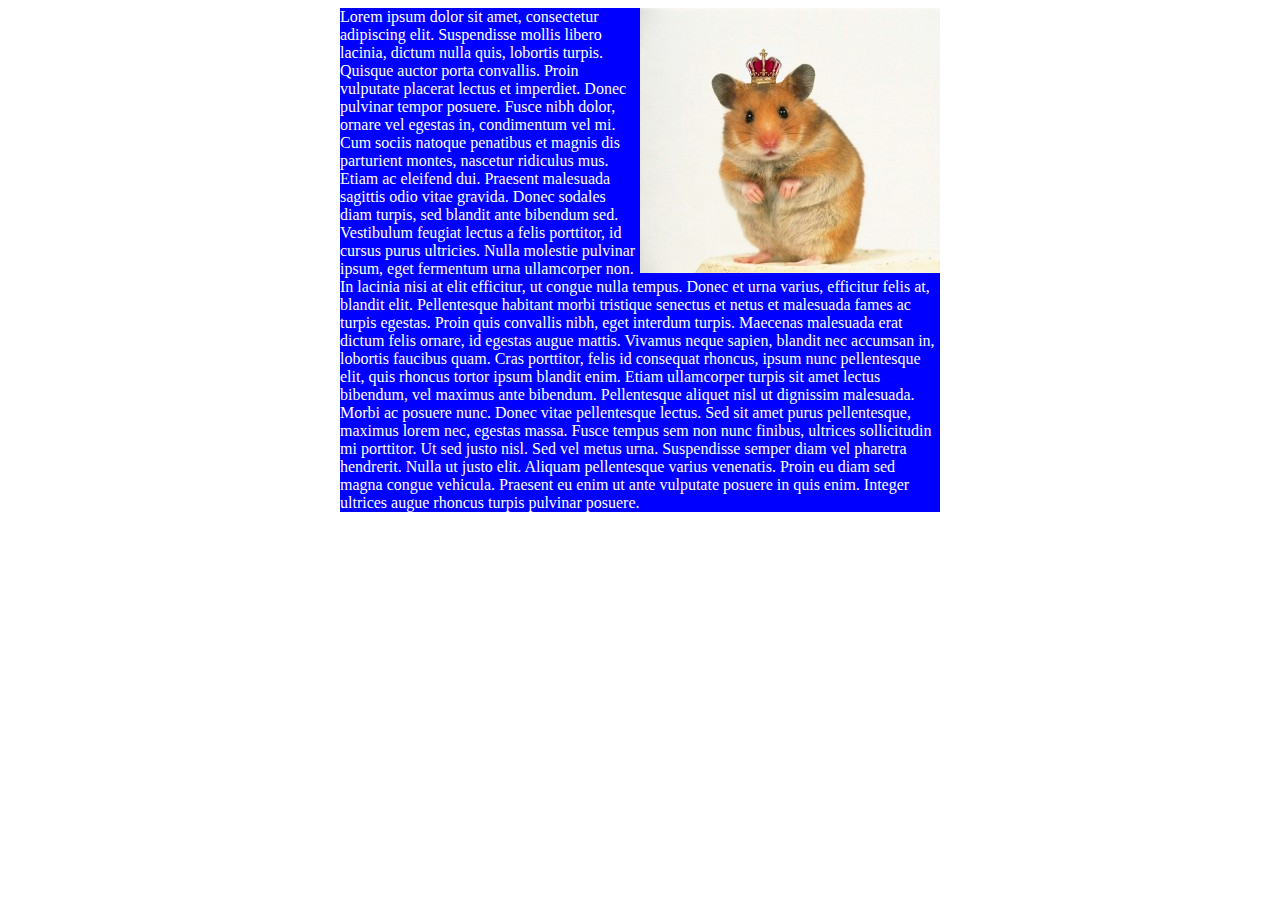
<file: 931921.damdinov.zorigto.lab2/2_9/index.html>
<!DOCTYPE html>
<html>
    <head>
        <meta charset="utf-8">
        <link rel="stylesheet" href="style.css">
        <title>
             Task 2.9
        </title>
    </head>
     <body>
          <main>
               <section class="content">
                    <div id="wrapper">
                         <div id="first">
                              <img src="./image.jpg" alt="it's a mouse bro"></p>
                              <p>
                                   Lorem ipsum dolor sit amet, consectetur adipiscing elit. Suspendisse mollis libero lacinia, dictum nulla quis, lobortis turpis. Quisque auctor porta convallis. Proin vulputate placerat lectus et imperdiet. Donec pulvinar tempor posuere. Fusce nibh dolor, ornare vel egestas in, condimentum vel mi. Cum sociis natoque penatibus et magnis dis parturient montes, nascetur ridiculus mus. Etiam ac eleifend dui. Praesent malesuada sagittis odio vitae gravida. Donec sodales diam turpis, sed blandit ante bibendum sed. Vestibulum feugiat lectus a felis porttitor, id cursus purus ultricies. Nulla molestie pulvinar ipsum, eget fermentum urna ullamcorper non. In lacinia nisi at elit efficitur, ut congue nulla tempus. Donec et urna varius, efficitur felis at, blandit elit. Pellentesque habitant morbi tristique senectus et netus et malesuada fames ac turpis egestas. Proin quis convallis nibh, eget interdum turpis. Maecenas malesuada erat dictum felis ornare, id egestas augue mattis. Vivamus neque sapien, blandit nec accumsan in, lobortis faucibus quam. Cras porttitor, felis id consequat rhoncus, ipsum nunc pellentesque elit, quis rhoncus tortor ipsum blandit enim. Etiam ullamcorper turpis sit amet lectus bibendum, vel maximus ante bibendum. Pellentesque aliquet nisl ut dignissim malesuada. Morbi ac posuere nunc. Donec vitae pellentesque lectus. Sed sit amet purus pellentesque, maximus lorem nec, egestas massa. Fusce tempus sem non nunc finibus, ultrices sollicitudin mi porttitor. Ut sed justo nisl. Sed vel metus urna. Suspendisse semper diam vel pharetra hendrerit. Nulla ut justo elit. Aliquam pellentesque varius venenatis. Proin eu diam sed magna congue vehicula. Praesent eu enim ut ante vulputate posuere in quis enim. Integer ultrices augue rhoncus turpis pulvinar posuere.
                              </p>
                         </div>
                    </div>
               </section>
          </main>
     </body>
</html>
</file>
<file: 931921.damdinov.zorigto.lab2/2_1/style.css>
* {
     margin: 0px;
}

.column_info{
     font-style: italic;
     color:red;
}

header {
     background-color:#EAEAEA;
     height: 65px;
}

header h1 {
     font-size: 21px;
     padding: 7px;
}

#left {
     background-color: #C8FC98;
     float: left;
     width: 200px;
     height: 100%;
     padding: 0px 8px 10px 8px;
     margin-right: 8px;
}

main {
     padding-left: 8px;
     padding-top: 4px;
}

main #content {
     text-align: center;
}

footer {
     background-color: black;
     float:left;
     height: 27px;
     width:100%;
}

footer .link {
     text-align: center;
     font-size: 15px;
     padding-top: 6px;
     padding-bottom: 3px;
}
</file>
<file: 931921.damdinov.zorigto.lab2/2_10/style.css>
#for_float {
    width: 200px;
    height: 100px;
    background-color: aqua;
    float:left;
    margin: 12px;
    padding-top: 0px;
}

#for_float p {
    margin: 0px;
}

#for_clear {
    background-color: bisque;
    clear: left;
}
</file>
<file: 931921.damdinov.zorigto.lab2/2_11/style.css>
.border {
     border: 1px solid green;
     height: 100%;
     width: 100%;
}

.content
{
     display: flex;
     justify-content: space-between;
}

.content .text {
     background-color: aqua;
}
</file>
<file: 931921.damdinov.zorigto.lab2/2_12/style.css>
* {
     margin:0px;
}

.blue_content {
     height: auto;
     width: 100%;
     background-color:aquamarine;
     border: 1px solid green;
     margin: 7px;
     display: flex;
     justify-content: space-between;
}

.bisque_content {
     width: 600px;
     height: 80px;
     margin-right: 8px;
     background-color: bisque;
}

.bisque_content #list {
     padding-top: 10px;
     padding-right: 15px;
     text-align: left;
}

.text_content {
     background-color: darkgrey;
     margin-right: 8px;
     width: 100%;
}
 

@media (max-width: 800px) {
     .blue_content {
       flex-direction: column;
     }
     .bisque_content{
          width: 150px;
     }
     .text_content {
          width: 400px;
     }
}
</file>
<file: 931921.damdinov.zorigto.lab2/2_13/style.css>
* {
     margin:0px;
}

.blue_content {
     height: auto;
     width: 100%;
     background-color:aquamarine;
     border: 1px solid green;
     margin: 7px;
     display: flex;
     justify-content: space-between;
}

.bisque_content {
     width: 600px;
     height: 80px;
     background-color: bisque;
}

.bisque_content #list {
     padding-top: 10px;
     padding-right: 15px;
     text-align: left;
}

.content {
     background-color: darkgrey;
     width: 100%;
}

#bottom_text {
     clear: right;
}

#mouse img{
     float:right;
     width: 600px;
     height: 600px;
}
 
@media (max-width: 1200px) {
     .bisque_content{
          width: 150px;
     }
     #mouse img{
          width: 200px;
          height: 200px;
     }
     #bottom_text {
          clear: none;
     }
}
</file>
<file: 931921.damdinov.zorigto.lab2/2_14/style.css>
* {
     margin:0px;
}

.blue_content {
     height: auto;
     width: 100%;
     background-color:aquamarine;
     border: 1px solid green;
     margin: 7px;
     display: flex;
     justify-content: space-between;
}

.bisque_content {
     width: 600px;
     height: 80px;
     background-color: bisque;
}

.bisque_content #list {
     padding-top: 10px;
     padding-right: 15px;
     text-align: left;
}

.text_content {
     background-color: darkgrey;
     width: 100%;
}
 

@media (max-width: 1000px) {
     .blue_content {
       flex-direction: column;
     }

     .bisque_content {
          width: 100%;
          display: inline-block;
          height: auto;
          margin: 15px 0;

     }
     .bisque_content #list {
          padding-top:  0px;
     }
     .bisque_content li {
          display: inline-block;
     }
}
</file>
<file: 931921.damdinov.zorigto.lab2/2_15/style.css>
*{
     margin: 0;
}

main div {
     display: inline-block;
     width: 200px;
     height: 100px;
     background-color: aquamarine;
     margin: 20px;

}

footer {
     background-color: bisque;
     margin-bottom: 5px;
}
</file>
<file: 931921.damdinov.zorigto.lab2/2_2/style.css>
* {
     margin: 0px;
}

.column_info{
     font-style: italic;
     color:red;
}

header {
     background-color:#EAEAEA;
     height: 70px;
}

header h1 {
     font-size: 27px;
     padding: 7px;
}

#left {
     background-color: #C8FC98;
     float: left;
     width: 400px;
     height: 100%;
     padding: 0px 9px 11px 9px;
     margin-right: 8px;
}

#right {
     background-color: #FDE95E;
     float: right;
     width: 200px;
     height: 100%;
     padding: 0px 8px 10px 8px;
     margin-left: 8px;
}

main {
     padding-top: 4px;
}

main #content {
     text-align: center;
}

footer {
     background-color: black;
     float:right;
     height: 27px;
     width:100%;
}

footer .link {
     text-align: center;
     font-size: 15px;
     padding-top: 6px;
     padding-bottom: 3px;
}
</file>
<file: 931921.damdinov.zorigto.lab2/2_3/style.css>
* {
     margin: 0;
}

main .content {
    width: 600px;
    margin: 0 auto;
}

.content p {
    background-color: blue;
    color: white;
    margin : 7px 7px;
    font-weight: normal;
}
</file>
<file: 931921.damdinov.zorigto.lab2/2_4/style.css>
* {
     margin: 0;
}

main {
    display: flex;
    justify-content: center;
}

main .content {
    width: 600px;
    margin: 0 auto;
}

.content p {
    background-color: blue;
    color: white;
    margin : 7px 7px;
    font-weight: normal;
}
</file>
<file: 931921.damdinov.zorigto.lab2/2_5/style.css>
* {
     margin: 0;
}


#first .content {
    width: 500px;
    margin: 20px auto;
}

#first p {
    background-color: green;
    color: white;
    margin : 7px 7px;
    font-size: 15px;
}

#second .content {
    width: 600px;
    margin: 20px auto;
}

#second p {
    background-color: blue;
    color: white;
    padding: 45px;
    font-size: 15px;
}
</file>
<file: 931921.damdinov.zorigto.lab2/2_6/style.css>
* {
    margin: 0;
}

#first .content {
    width: 480px;
    margin: 20px auto;
}

#first p {
    color: black;
    font-size: 15px;
}

#second .content {
    width: 460px;
    margin: 20px auto;
    border: 10px solid blue;
}

#second p {
    color: black;
    padding: 50px;
    font-size: 15px;
}
</file>
<file: 931921.damdinov.zorigto.lab2/2_7/style.css>
p {
    color : white;
    margin : 0px;
}

div {
    width: 170px;
    height: 100px;
    z-index: 1;
}

.violet_content {
    background-color: blueviolet;
    position: static;
}

.red_content {
    background-color: darkred;
    position:relative;
}

.sand_content {
    background-color: peru;
    position:relative;
    left: 35px;
    bottom: 35px;
}

.indianred_content {
    position: relative;
    background-color: indianred;
    width: 680px;
    height: 400px;
}

.indigo_content {
    position: absolute;
    background-color: indigo;
    width: 330px;
    height: 210px;
    right:0px;
    bottom: 60px;
}

.forrestgump_content {
    right: 0px;
    bottom: 0px;
    position: fixed;
    background-color: forestgreen;
    width: 100px;
    height: 100px;
    z-index: 0;
}
</file>
<file: 931921.damdinov.zorigto.lab2/2_8/style.css>
* {
    margin:0px;
}

.blue_content {
    position: absolute;
    left: 0px;
    top: 0px;
    height: 100%;
    width: 250px;
    background-color:aquamarine;
}

.bisque_content {
    width: 100%;
    height: 80px;
    background-color: bisque;
}

.bisque_content #list {
    padding-top: 10px;
    display: inline-block;
    text-align: left;
}

.text_content {
    background-color: darkgrey;
    margin-left: 250px;
}

.main_section {
    position: relative;
    margin: 7px;
}

footer {
    background-color:limegreen;
    width: 100%;
    height: 65px;
    bottom: 0;
    left: 0;
    position: absolute;
}
</file>
<file: 931921.damdinov.zorigto.lab2/2_9/style.css>
.content {
    margin: 0px;
}

.content #wrapper {
    text-align: center;
}

.content #first {
    background-color: blue;
    text-align: left;
    height: auto;
    width: 600px;
    display: inline-block;
    margin: 0 10px;
}

.content p {
    color:white;
    padding: 0px;
    margin: 0px;
}

.content img {
    float: right;
}
</file>
